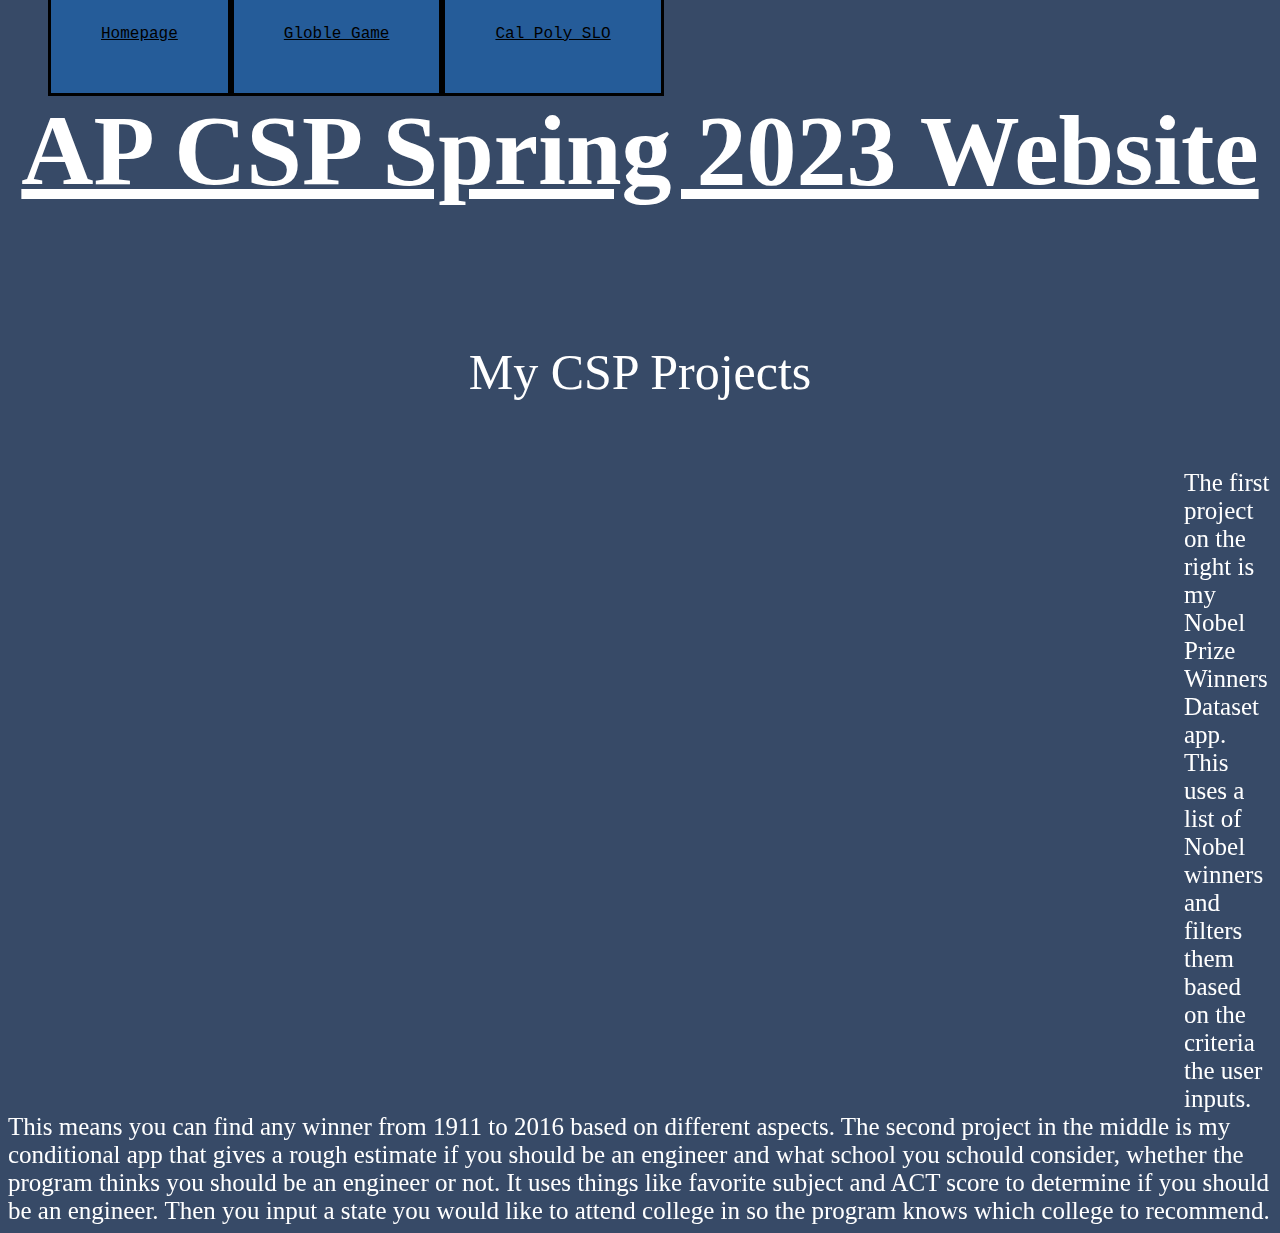
<file: index.html>
<link rel="stylesheet" href="style.css">
<html>
  <head>
    <link rel ="icon" href= "[data-uri]">
    <title> Cole Puttroff's Website </title>
  </head>
    <ul>
      <li><a href = "index.html"> Homepage </a></li>
      <li><a href = "index2.html"> Globle Game </a></li>
      <li><a href = "index3.html"> Cal Poly SLO </a></li>
    </ul>
  <br>
  <center>
    <h1> AP CSP Spring 2023 Website </h1>
  <br>
  <p> My CSP Projects </p>
  <br>
  <iframe width="392" height="620" style="border: 0px;" src="https://studio.code.org/projects/applab/7NHXGI68WLOcgrlAQX6Yho7_pYT2k4MxVTc5WsQzdxw/embed"></iframe>
  <iframe width="392" height="620" style="border: 0px;" src="https://studio.code.org/projects/applab/i5bj30gseZ1lBqYRM9-R1_gBnExbQ8eAxkKURb0qFFI/embed"></iframe>
  <iframe width="392" height="620" style="border: 0px;" src="https://studio.code.org/projects/applab/w2W1e8Kj12qvHD65oyInjEkfyir4Ei7vStaDHa1fZLo/embed"></iframe>
  </center>
<p1> The first project on the right is my Nobel Prize Winners Dataset app. This uses a list of Nobel winners and filters them based on the criteria the user inputs. This means you can find any winner from 1911 to 2016 based on different aspects. The second project in the middle is my conditional app that gives a rough estimate if you should be an engineer and what school you schould consider, whether the program thinks you should be an engineer or not. It uses things like favorite subject and ACT score to determine if you should be an engineer. Then you input a state you would like to attend college in so the program knows which college to recommend.
  </p1>
</body>
</html>
</file>
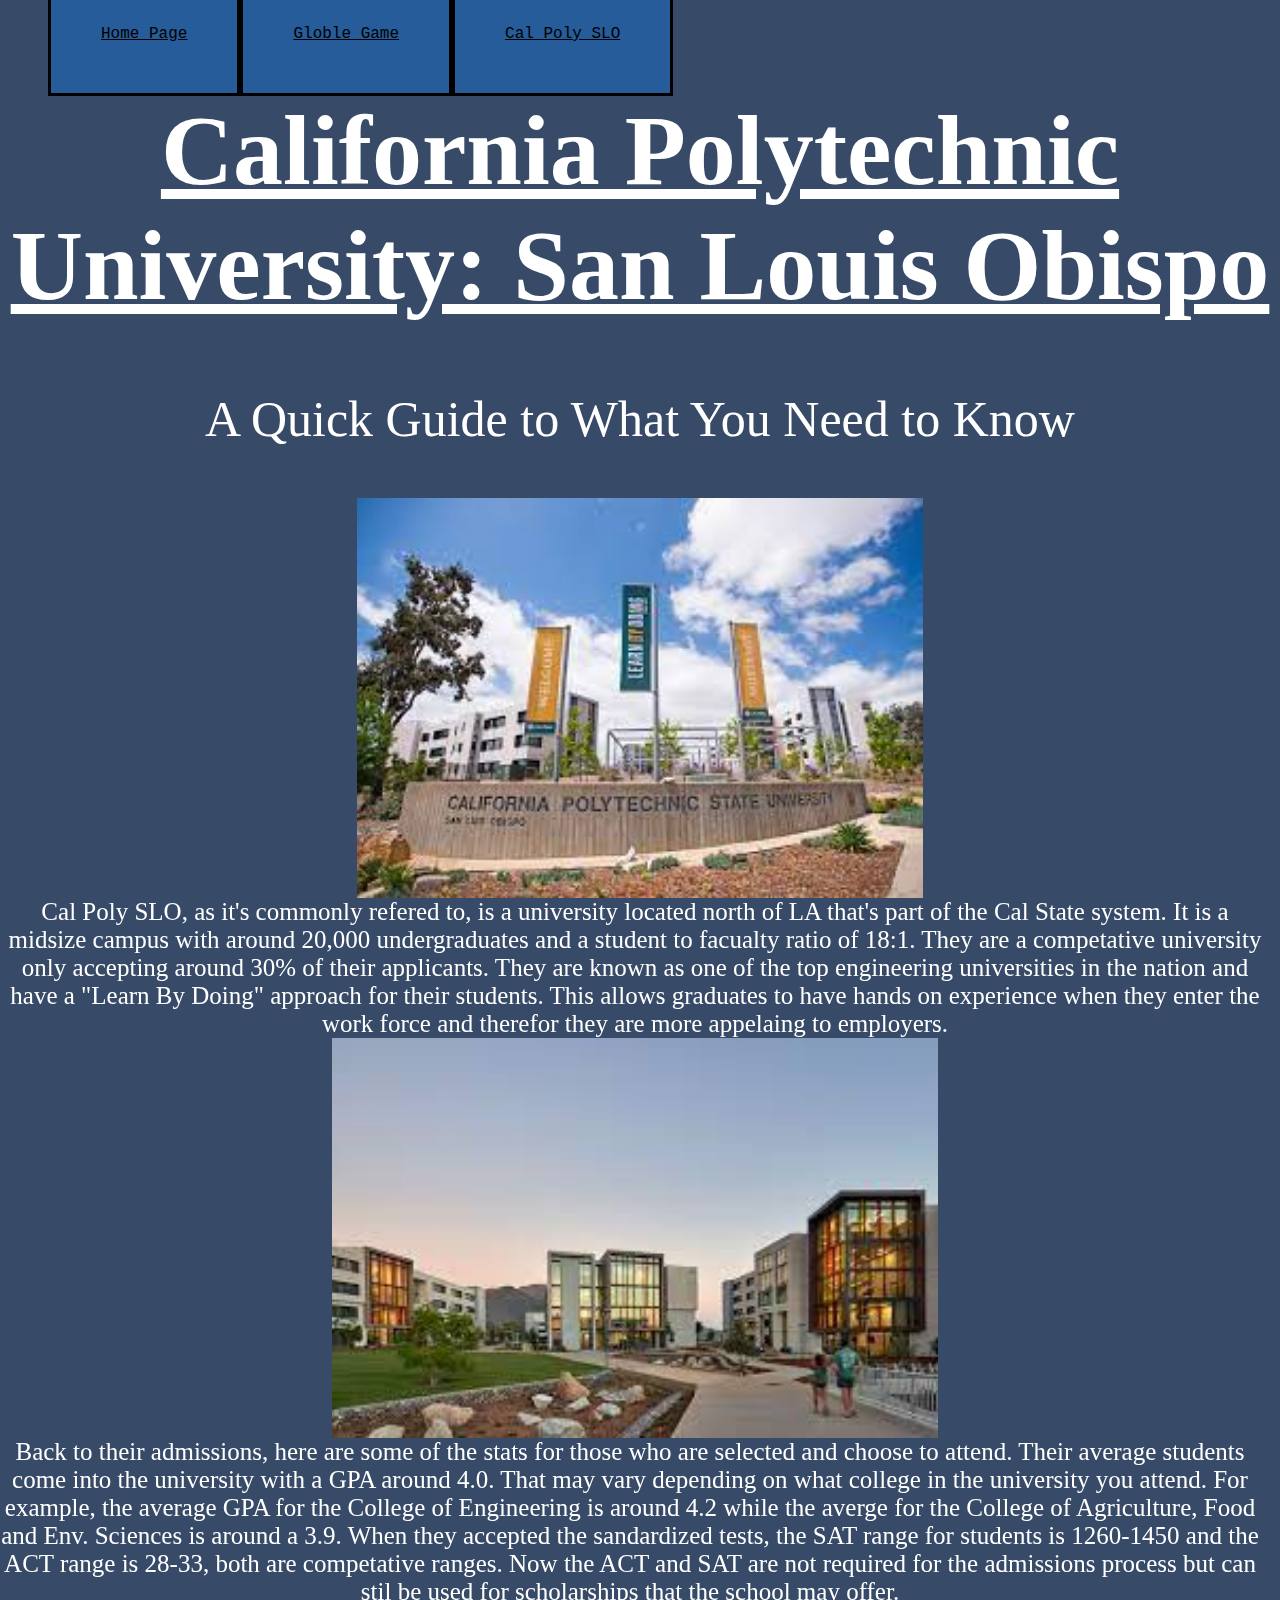
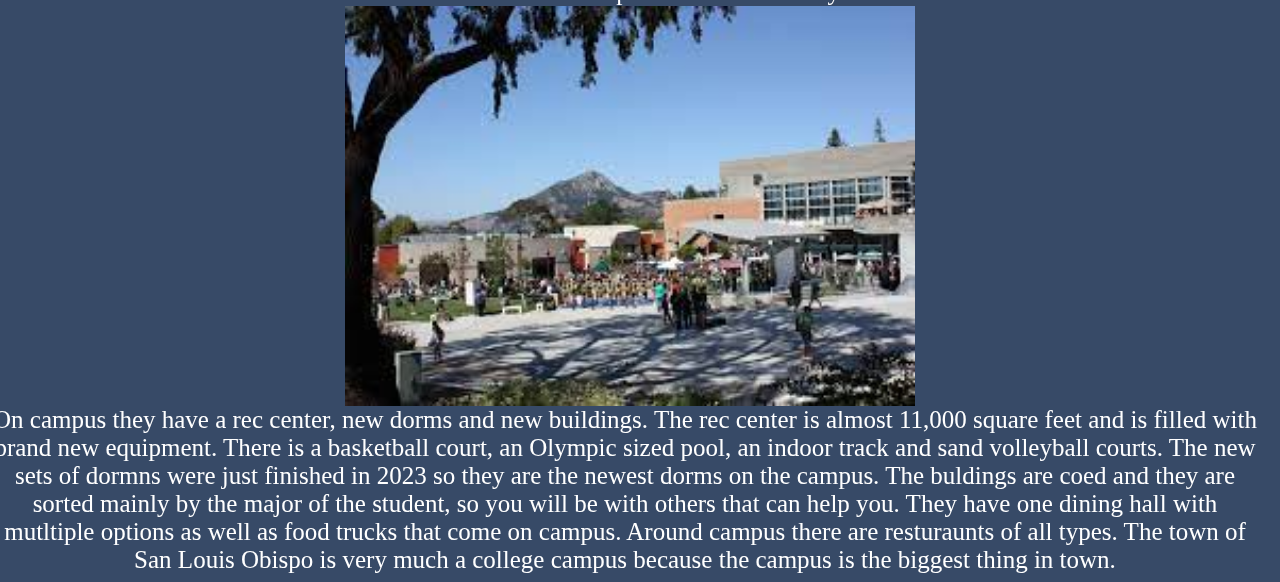
<file: index3.html>
<link rel="stylesheet" href="style.css">
<html>
  <head>
  <link rel ="icon" href= "[data-uri]">
    <title> Cole Puttroff's Website </title>
  </head>
          <ul>
      <li><a href = "index.html"> Home Page </a></li>
      <li><a href = "index2.html"> Globle Game </a></li>
      <li><a href = "index3.html"> Cal Poly SLO </a></li>
      </ul>
  <br>
  <center>
    <h1>
      California Polytechnic University: San Louis Obispo
    </h1>
    <p>
      A Quick Guide to What You Need to Know
    </p>
    <img src="[data-uri]">
  </img>
    <p1>
      <div style = "position:relative; right:5px;">
        Cal Poly SLO, as it's commonly refered to, is a university located north of LA that's part of the Cal State system. It is a midsize campus with around 20,000 undergraduates and a student to facualty ratio of 18:1. They are a competative university only accepting around 30% of their applicants. They are known as one of the top engineering universities in the nation and have a "Learn By Doing" approach for their students. This allows graduates to have hands on experience when they enter the work force and therefor they are more appelaing to employers.
    </p1>
      <br>
      <img src="[data-uri]">
           </img>
      <p1>
        <div style = "position:relative; right:5px;">
        Back to their admissions, here are some of the stats for those who are selected and choose to attend. Their  average students come into the university with a GPA around 4.0. That may vary depending on what college in the university you attend. For example, the average GPA for the College of Engineering is around 4.2 while the averge for the College of Agriculture, Food and Env. Sciences is around a 3.9. When they accepted the sandardized tests, the SAT range for students is 1260-1450 and the ACT range is 28-33, both are competative ranges. Now the ACT and SAT are not required for the admissions process but can stil be used for scholarships that the school may offer.
      </p1>
        <br>
        <img src="[data-uri]">
        </img>
        <p1>
          <div style = "position:relative; right:5px;">
         On campus they have a rec center, new dorms and new buildings. The rec center is almost 11,000 square feet and is filled with brand new equipment. There is a basketball court, an Olympic sized pool, an indoor track and sand volleyball courts. The new sets of dormns were just finished in 2023 so they are the newest dorms on the campus. The buldings are coed and they are sorted mainly by the major of the student, so you will be with others that can help you. They have one dining hall with mutltiple options as well as food trucks that come on campus. Around campus there are resturaunts of all types. The town of San Louis Obispo is very much a college campus because the campus is the biggest thing in town.
        </p1>
          </center>
</html>
</file>
<file: style.css>
ul{
  text-align: center;
  list-style-type: none;
  position: fixed;
}
li{
  float: left;
}
li a{
  padding: 50px;
  color: black;
  font-family: "Monaco" , Monospace;
  border: solid;
  border-color: black;
  background-color: #255C99;
}
li a:hover {
  background-color: white;
}
body{
  background-color: #374A67;
}
h1{
  color: white;
  font-size: 100px;
  text-decoration-line: underline;
}
h2{
  color: white;
  font-size: 50px;
  text-decoration-line: underline;
}
img{
  height:400px;
}
img1{
  height: 400px;
  float: left;
}
p{
  font-size:50px;
  color: white;
}
p1{
  font-size: 25px;
  color: white;
}
iframe{
  float: left;
}
</file>
